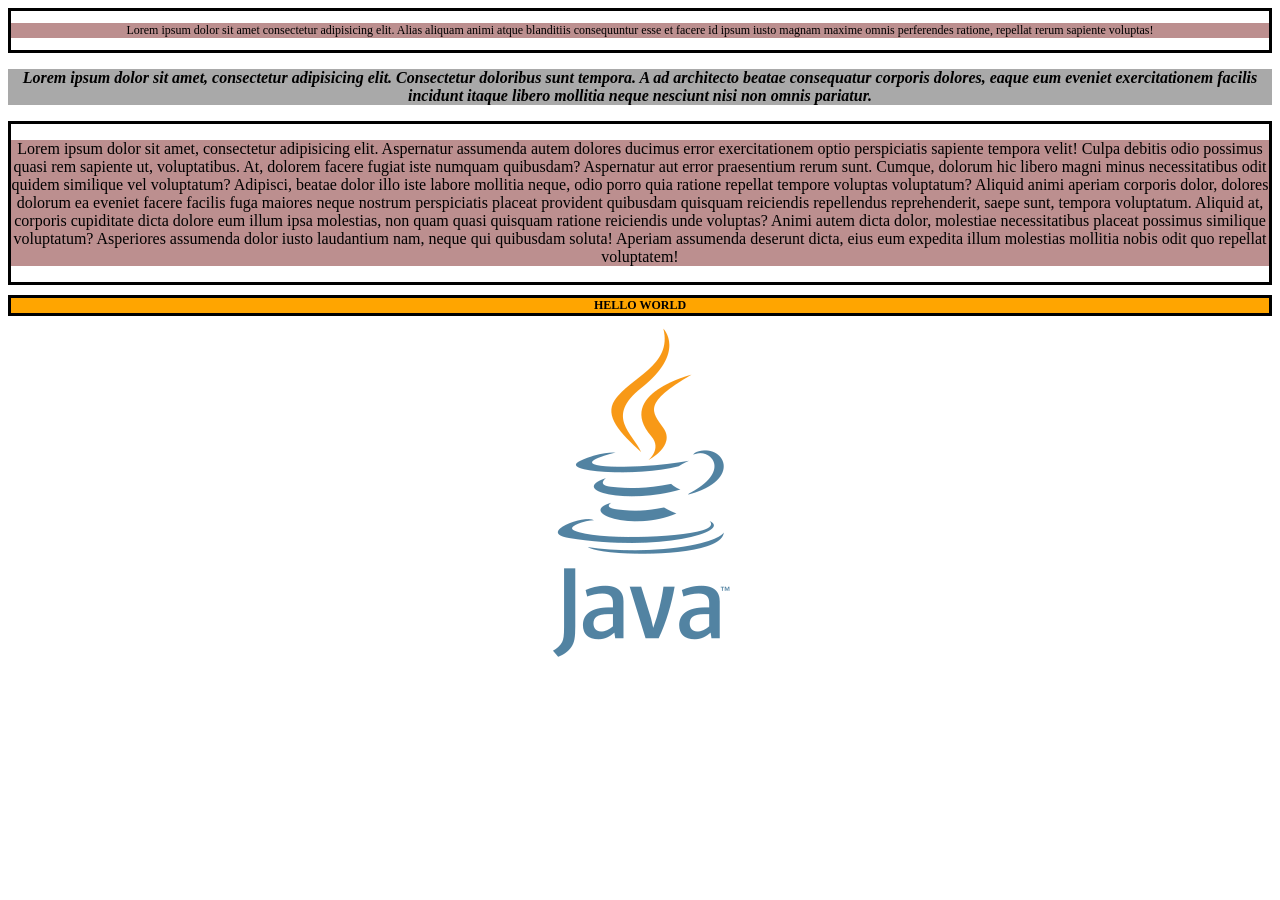
<file: CW_3/L_04/src/index.html>
<!DOCTYPE html>
<html lang="en">
<head>
    <meta charset="UTF-8">
    <meta name="viewport" content="width=device-width, initial-scale=1.0">
    <title>Lesson-04</title>
    <link rel="shortcut icon" href="../pic/Image20251124182943.png" type="image/x-icon">
    <link rel="stylesheet" href="style.css">
</head>
<body>
<div class="box1 big small">
    <p id="p1">
        Lorem ipsum dolor sit amet consectetur adipisicing
        elit. Alias aliquam animi atque blanditiis
        consequuntur esse et facere id ipsum iusto magnam
        maxime omnis perferendes ratione, repellat rerum
        sapiente voluptas!
    </p>
</div>

<div class="box2">
<p id="p2">Lorem ipsum dolor sit amet, consectetur adipisicing
    elit. Consectetur doloribus sunt tempora. A ad
    architecto beatae consequatur corporis dolores, eaque
    eum eveniet exercitationem facilis incidunt itaque
    libero mollitia neque nesciunt nisi non omnis pariatur.</p>
</div>

<div class="box1">
<p>Lorem ipsum dolor sit amet, consectetur adipisicing elit.
    Aspernatur assumenda autem dolores ducimus error exercitationem
    optio perspiciatis sapiente tempora velit! Culpa debitis odio
    possimus quasi rem sapiente ut, voluptatibus. At, dolorem facere
    fugiat iste numquam quibusdam? Aspernatur aut error praesentium
    rerum sunt. Cumque, dolorum hic libero magni minus necessitatibus
    odit quidem similique vel voluptatum? Adipisci, beatae dolor illo
    iste labore mollitia neque, odio porro quia ratione repellat tempore
    voluptas voluptatum? Aliquid animi aperiam corporis dolor, dolores
    dolorum ea eveniet facere facilis fuga maiores neque nostrum perspiciatis
    placeat provident quibusdam quisquam reiciendis repellendus reprehenderit,
    saepe sunt, tempora voluptatum. Aliquid at, corporis cupiditate dicta
    dolore eum illum ipsa molestias, non quam quasi quisquam ratione
    reiciendis unde voluptas? Animi autem dicta dolor, molestiae necessitatibus
    placeat possimus similique voluptatum? Asperiores assumenda dolor iusto
    laudantium nam, neque qui quibusdam soluta! Aperiam assumenda deserunt dicta,
    eius eum expedita illum molestias mollitia nobis odit quo repellat voluptatem!</p>
</div>

<h2 class="box1 small">HELLO WORLD</h2>
<img src="../pic/Image20251124182943.png" alt="JS" class="big">


</body>
</html>
</file>
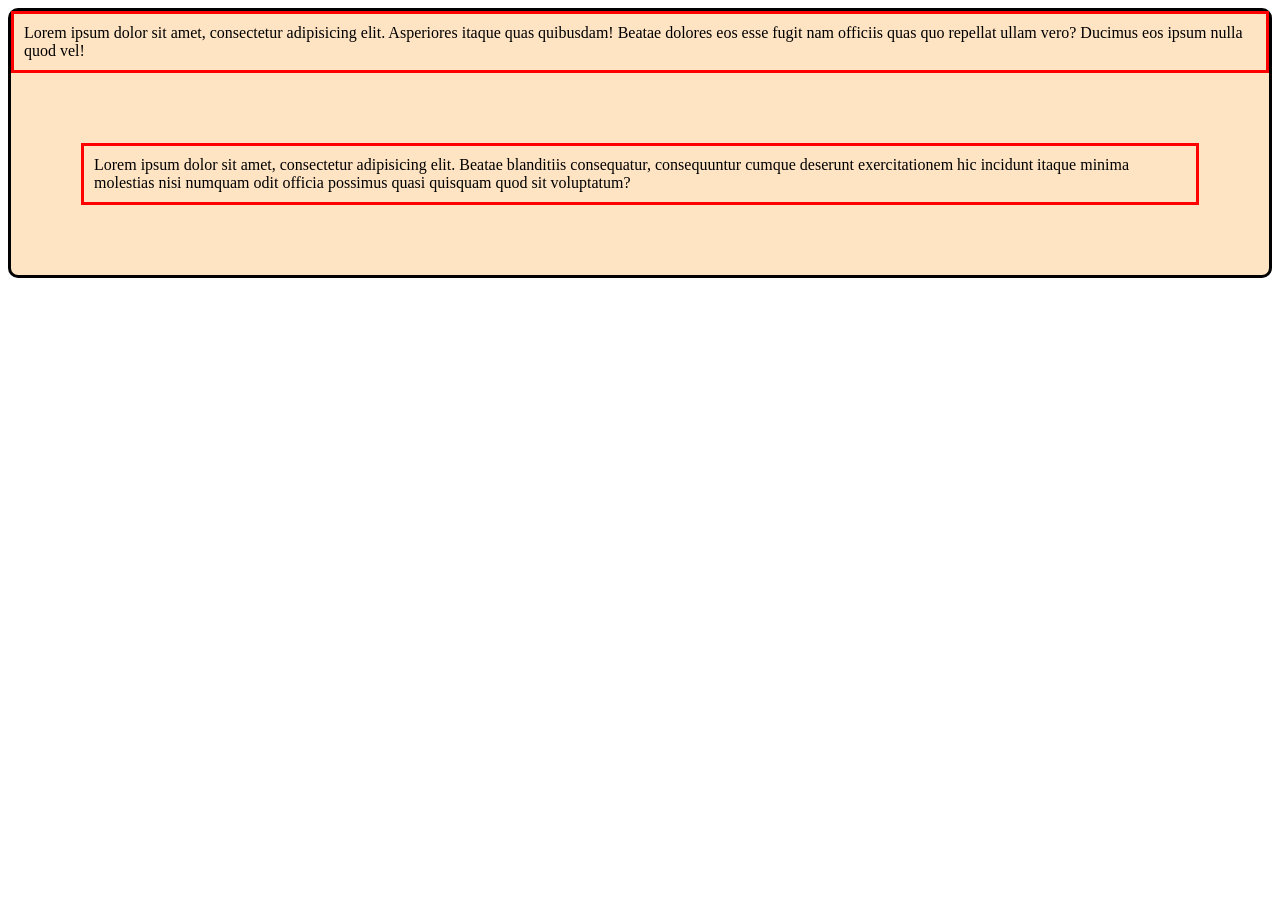
<file: CW_3/L_04/src/index1.html>
<!DOCTYPE html>
<html lang="en">
<head>
    <meta charset="UTF-8">
    <meta name="viewport" content="width=device-width, initial-scale=1.0">
    <link rel="stylesheet" href="../css/style.css">
    <title>index 1</title>
</head>
<body>
<div class="box">
    <p class="text">
        Lorem ipsum dolor sit amet, consectetur adipisicing elit. Asperiores
        itaque quas quibusdam! Beatae dolores eos esse fugit nam officiis quas
        quo repellat ullam vero? Ducimus eos ipsum nulla quod vel!
    </p>
    <p class="text mbig">
        Lorem ipsum dolor sit amet, consectetur adipisicing elit. Beatae blanditiis
        consequatur, consequuntur cumque deserunt exercitationem hic incidunt itaque
        minima molestias nisi numquam odit officia possimus quasi quisquam quod sit voluptatum?
    </p>
</div>

</body>
</html>
</file>
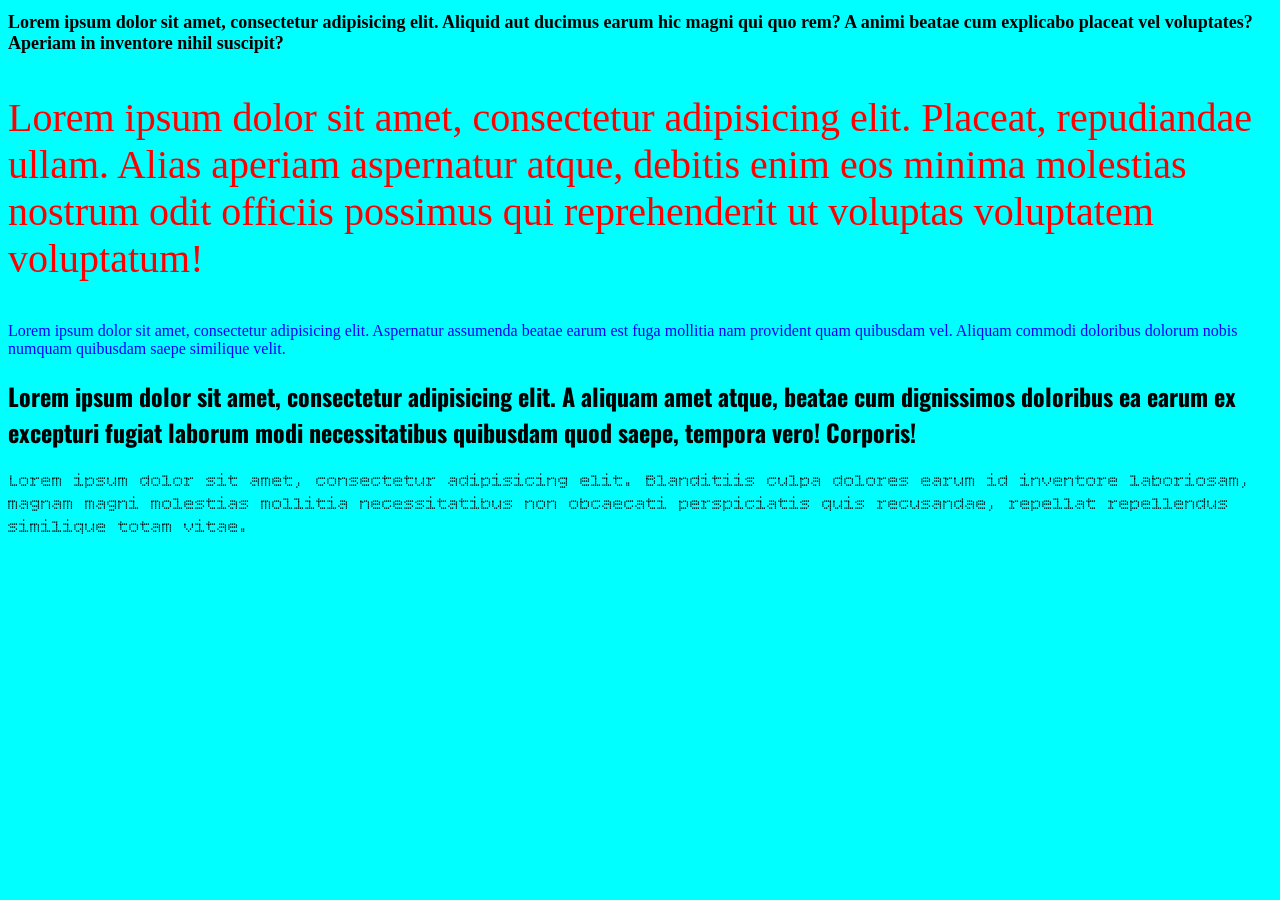
<file: CW_3/L_04/src/index_CW_05.html>
<!DOCTYPE html>
<html lang="en">
<head>
    <meta charset="UTF-8">
    <meta name="viewport" content="width=device-width, initial-scale=1.0">
    <title>Lesson-05</title>
    <link rel="preconnect" href="https://fonts.googleapis.com">
    <link rel="preconnect" href="https://fonts.gstatic.com" crossorigin>
    <link href="https://fonts.googleapis.com/css2?family=Oswald:wght@200..700&display=swap" rel="stylesheet">
    <link href="https://fonts.googleapis.com/css2?family=Bitcount+Single:wght@100..900&family=Oswald:wght@200..700&display=swap" rel="stylesheet">
    <link rel="stylesheet" href="../css/style_CW_05.css">
    <style>
        p {
            color: red;
        }
    </style>

</head>
<body style="background-color: aqua">
<h1 style="font-size: large">Lorem ipsum dolor sit amet, consectetur adipisicing elit. Aliquid aut ducimus earum hic magni qui quo rem? A animi beatae cum explicabo placeat vel voluptates? Aperiam in inventore nihil suscipit?</h1>
<p id="font_test">
    Lorem ipsum dolor sit amet, consectetur adipisicing elit. Placeat, repudiandae ullam. Alias aperiam aspernatur atque, debitis enim eos minima molestias nostrum odit officiis possimus qui reprehenderit ut voluptas voluptatem voluptatum!
</p>
<p style="color: blue">
    Lorem ipsum dolor sit amet, consectetur adipisicing elit. Aspernatur assumenda beatae earum est fuga mollitia nam provident quam quibusdam vel. Aliquam commodi doloribus dolorum nobis numquam quibusdam saepe similique velit.
</p>
<h2 style="font-family: 'Oswald', sans-serif ">
    Lorem ipsum dolor sit amet, consectetur adipisicing elit. A aliquam amet atque, beatae cum dignissimos doloribus ea earum ex excepturi fugiat laborum modi necessitatibus quibusdam quod saepe, tempora vero! Corporis!
</h2>
<h3 style="font-family: 'Bitcount Single', sans-serif;
font-weight: 300">
    Lorem ipsum dolor sit amet, consectetur adipisicing elit. Blanditiis culpa dolores earum id inventore laboriosam, magnam magni molestias mollitia necessitatibus non obcaecati perspiciatis quis recusandae, repellat repellendus similique totam vitae.</h3>
</body>
</html>
</file>
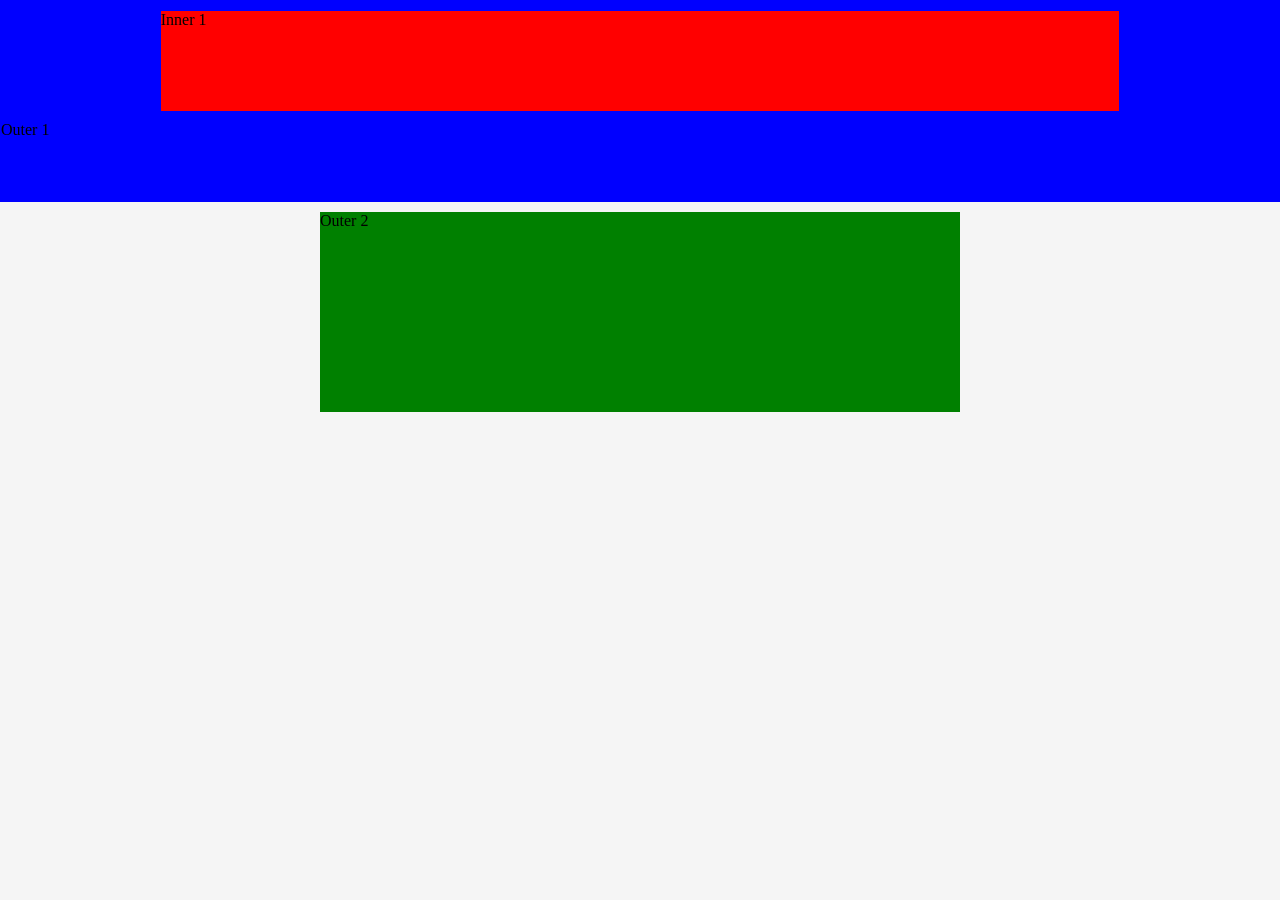
<file: CW_3/L_04/src/indexBoxModel.html>
<!DOCTYPE html>
<html lang="en">
<head>
    <meta charset="UTF-8">
  <meta name="viewport" content="width=device-width, initial-scale=1.0">
    <title>Box Model</title>
  <link rel="stylesheet" href="../css/styleBoxModel.css">
</head>
<body>
<div class="outer1">
  <div class="inner1">Inner 1</div>
  Outer 1
</div>
<div class="outer2">Outer 2</div>

</body>
</html>
</file>
<file: CW_3/L_04/src/style.css>
p {
    background-color: aquamarine;
}

#p2 {
    background-color: darkgray;
    font-weight: bold;
}

p {
    background-color: rosybrown;
}

#p2 {
    font-style: italic;
}

h2 {
    background-color: orange;
}

.box1 {
    border: 3px solid black;
}

.big {
    font-size: 50px;
}

.small {
    font-size: 12px;
}

* {
    text-align: center;
}
</file>
<file: CW_3/L_04/css/style.css>
.box {
    background-color: bisque;
    border: 3px solid black;
    border-radius: 10px;
}

.text {
    border: 3px solid red;
    /*margin: 30px;*/
    margin: auto;
    padding: 10px;
}
.mbig {
    margin: 70px;
}

/*
HW_04_TEXT
Нарисуйте пять разноцветных  олимпийских
колец: три в один ряд , два внизу, без наложения
 */
</file>
<file: CW_3/L_04/css/style_CW_05.css>
@import url(
'https://fonts.googleapis.com/css2?family=Dancing+Script:wght@400..700&display=swap');
body {
    background-color: bisque;
}

p {
    color: yellow;
}
#font_test {
    font-size: 30pt;
    font-family: 'Dansing Script', cursive;
}
</file>
<file: CW_3/L_04/css/styleBoxModel.css>
body {
    background-color: whitesmoke;
    margin: 0;
}

.outer1 {
    height: 200px;
    background-color: blue;
    /*padding-top: 20px;*/
    /*padding-left: 20px;*/
    /*padding-right: 40px;*/
    margin-bottom: 10px;
    /*padding: 1px;*/
    /*border: 1px solid black;*/
    border: 1px solid transparent;

}

.outer2 {
    background-color: green;
    height: 200px;
    /*padding: 30px;*/
    margin: 10px auto;
    width: 50%;
}

.inner1 {
    height: 100px;
    background-color: red;
    width: 75%;
    margin: 10px auto;
}
</file>
